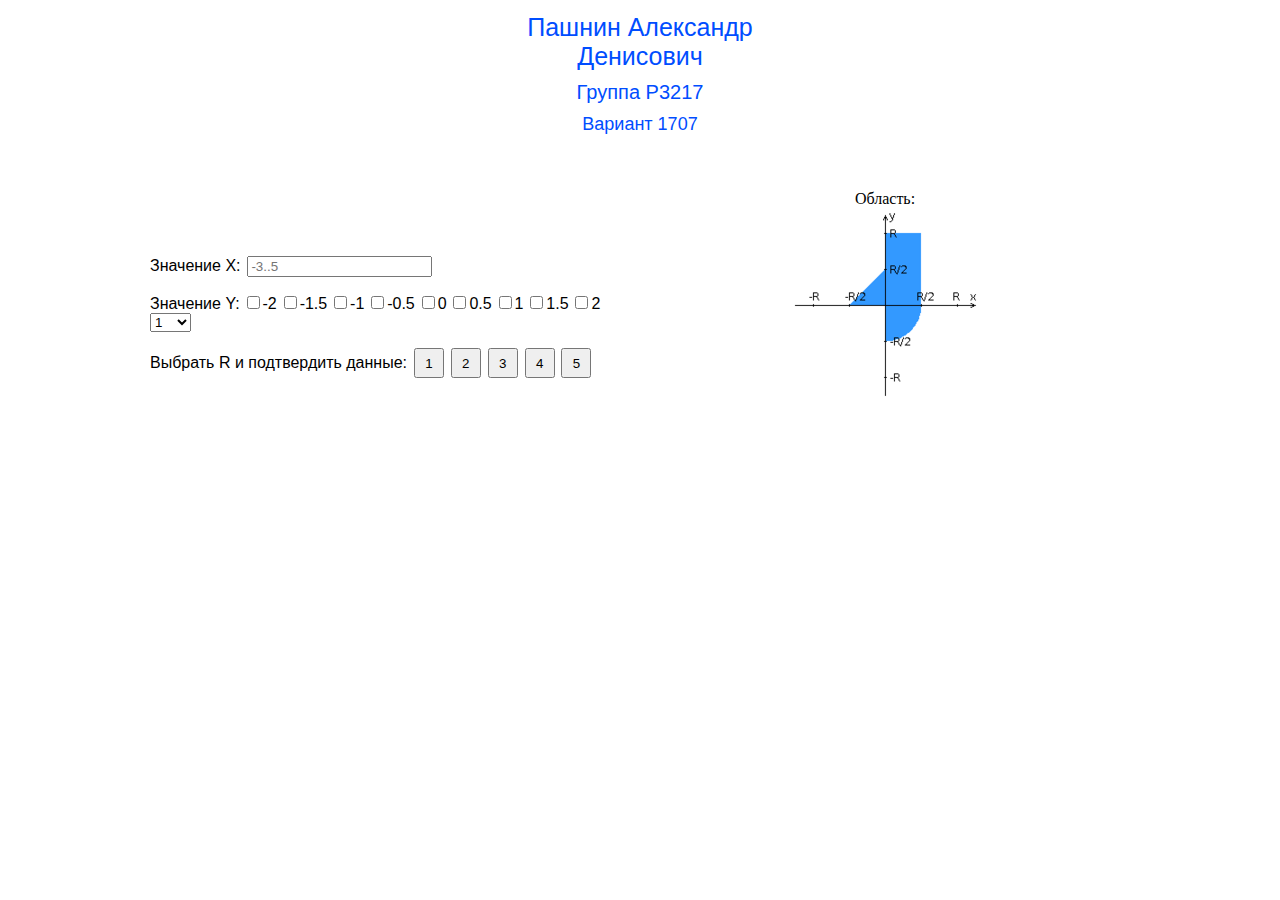
<file: Lab6/index.html>
<!DOCTYPE html>
<html lang="en">
<head>
	<meta charset="UTF-8">
	<script src="https://ajax.googleapis.com/ajax/libs/jquery/1.12.0/jquery.min.js"></script>
	<title>ПИП Лаба №6</title>
</head>
<body>
<script>
			$(document).ready(function() {
				var $chb = $('input.chb');
				$chb.click(function() {
					$chb.prop('checked', false);
					$(this).prop('checked', true);
				});
			});
		</script>
	<div class="wrapper">
		<header>
			<p style="font-size: 40px">Пашнин Александр Денисович</p>
			<p>Группа P3217</p>
			<p>Вариант 1707</p>
		</header>
		<div class="content">
			<div class="inputs">
				<form action="lab6.php" method="GET">
						<p>Значение X:
							<input type="text" name="XSelector" placeholder="-3..5" required>
						</p>
					<p>Значение Y:
						<input type="checkbox" name="YSelector" class= "chb" value="-2">-2
						<input type="checkbox" name="YSelector" class= "chb" value="-1.5">-1.5
						<input type="checkbox" name="YSelector" class= "chb" value="-1">-1
						<input type="checkbox" name="YSelector" class= "chb" value="-0.5">-0.5
						<input type="checkbox" name="YSelector" class= "chb" value="0">0
						<input type="checkbox" name="YSelector" class= "chb" value="0.5">0.5
						<input type="checkbox" name="YSelector" class= "chb" value="1">1
						<input type="checkbox" name="YSelector" class= "chb" value="1.5">1.5
						<input type="checkbox" name="YSelector" class= "chb" value="2">2
						<select>
							<option>1</option>
							<option>1.5</option>
							<option>2</option>
							<option>2.5</option>
							<option>3</option>
						</select>
					</p>
					<p>Выбрать R и подтвердить данные:
						<button type="submit" name="RSelector" value="1">1</button>
						<button type="submit" name="RSelector" value="2">2</button>
						<button type="submit" name="RSelector" value="3">3</button>
						<button type="submit" name="RSelector" value="4">4</button>
						<button type="submit" name="RSelector" value="5">5</button>
					</p>
				</form>
			</div>
			<div class="area">
			<img src="area.png">
			</div>
		</div>
	</div>
</body>
</html>
<style>	
	.content{
		margin-top: 50px;
	}
	.inputs{
		width: 50%;
		float: left;
		padding-top: 50px;
	}
	.area{
		width: 50%;
		float: right;
		padding: auto;
		text-align: center;
	}
	.area::before{
		content: "Область:";
		display: block;
	}
	.wrapper{
		margin: auto;
		width: 980px;
	}
	header>p{
		font-family: sans-serif;
		width: 300px;
		padding: 5px;
		text-align: center;
		margin: auto;
		color: #004dff;
	}
	form{
		font-family: sans-serif;
	}
	header>p:first-child{
		font-size: 25px !important;
	}
	header>p:nth-child(2){
		font-size: 20px;
	}
	header>p:nth-child(3){
		font-size: 18px;
	}
	form>p>input,button{
		margin-left: 0.5%;
	}
	form>p>button{
		width: 30px;
		height: 30px;
	}
</style>
</file>
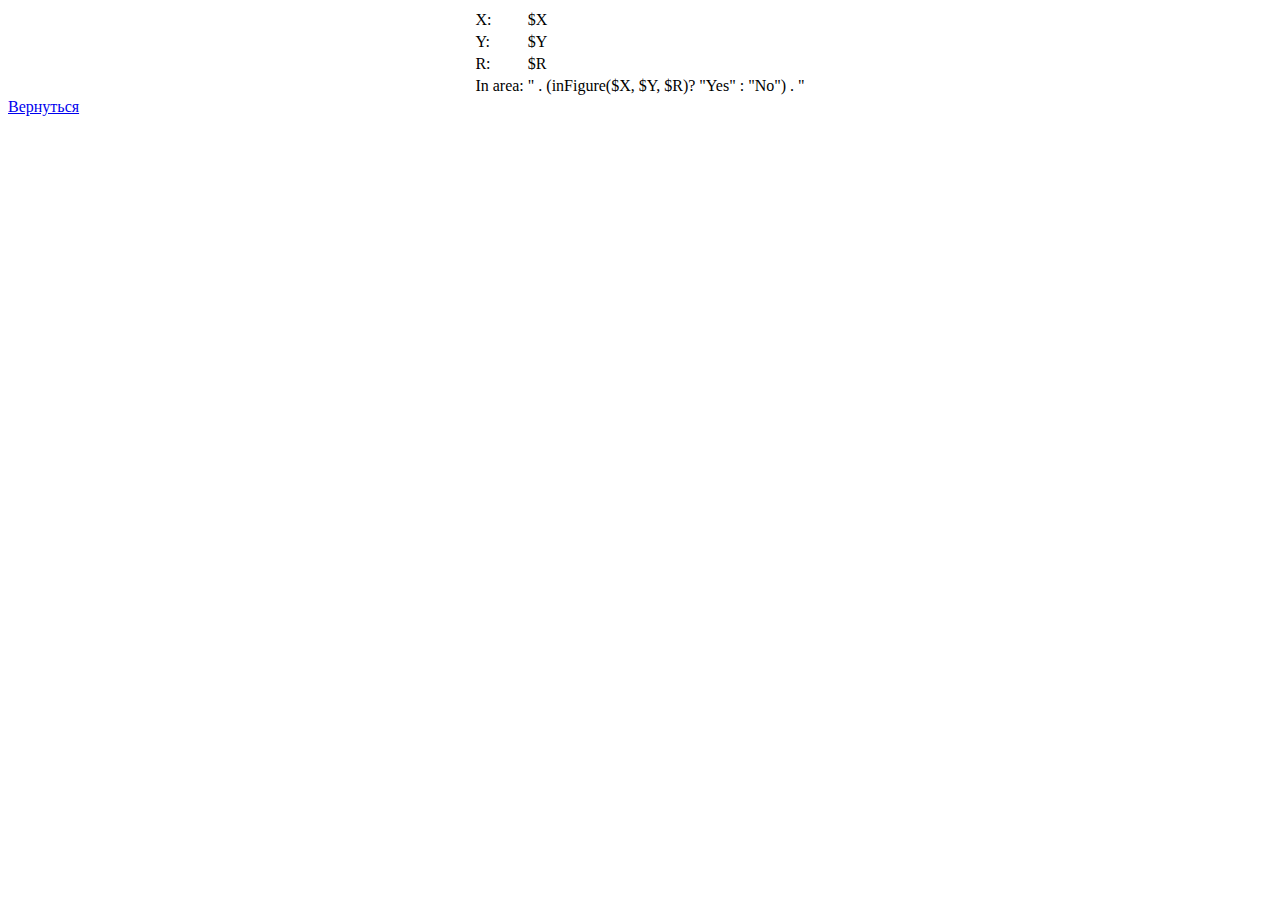
<file: Lab7/AreaCheck.html>
<!DOCTYPE html>
<html lang="en">
<head>
    <meta charset="UTF-8">
    <title>ПИП Лаба №7</title>
</head>
<body>
		<table align='center'>
		        <tr>
		            <td>X: </td>
		            <td>$X</td>
		        </tr>
		        <tr>
		            <td>Y: </td>
		            <td>$Y</td>
		        </tr>
		        <tr>
		            <td>R: </td>
		            <td>$R</td>
		         <tr>
		            <td>In area: </td>
		            <td>" . (inFigure($X, $Y, $R)? "Yes" : "No") . "</td>
		        </tr>
		</table>
		<a href="/lab7/main">Вернуться</a>
</body>
</html>
</file>
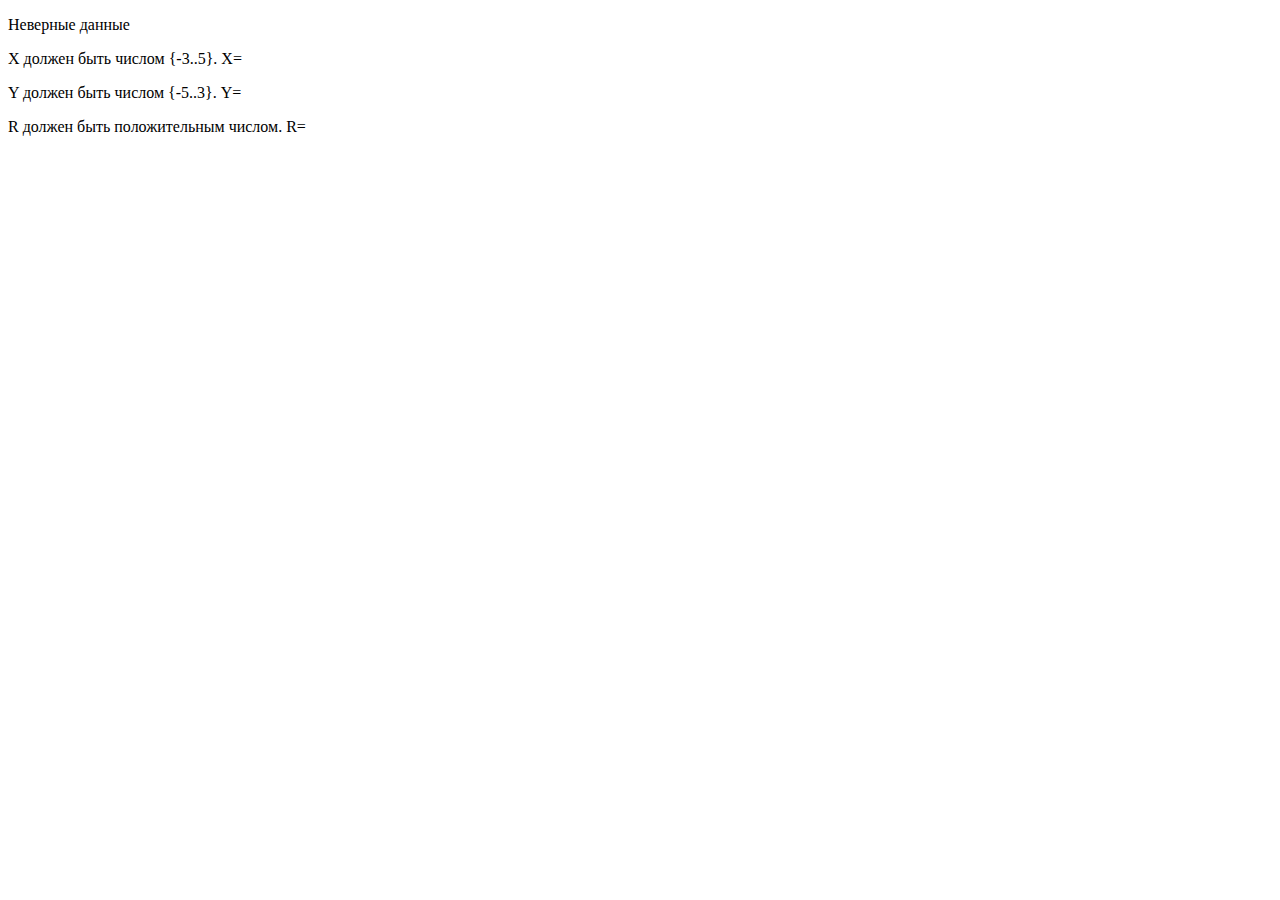
<file: Lab7/some.html>
<!DOCTYPE html>
<html lang="en">
<head>
    <meta charset="UTF-8">
    <title>ПИП Лаба №7</title>
</head>
<body>
    <p>Неверные данные</p>
    <p>X должен быть числом {-3..5}. X=</p>
    <p>Y должен быть числом {-5..3}. Y=</p>
    <p>R должен быть положительным числом. R=</p>
</body>
</html>
</file>
